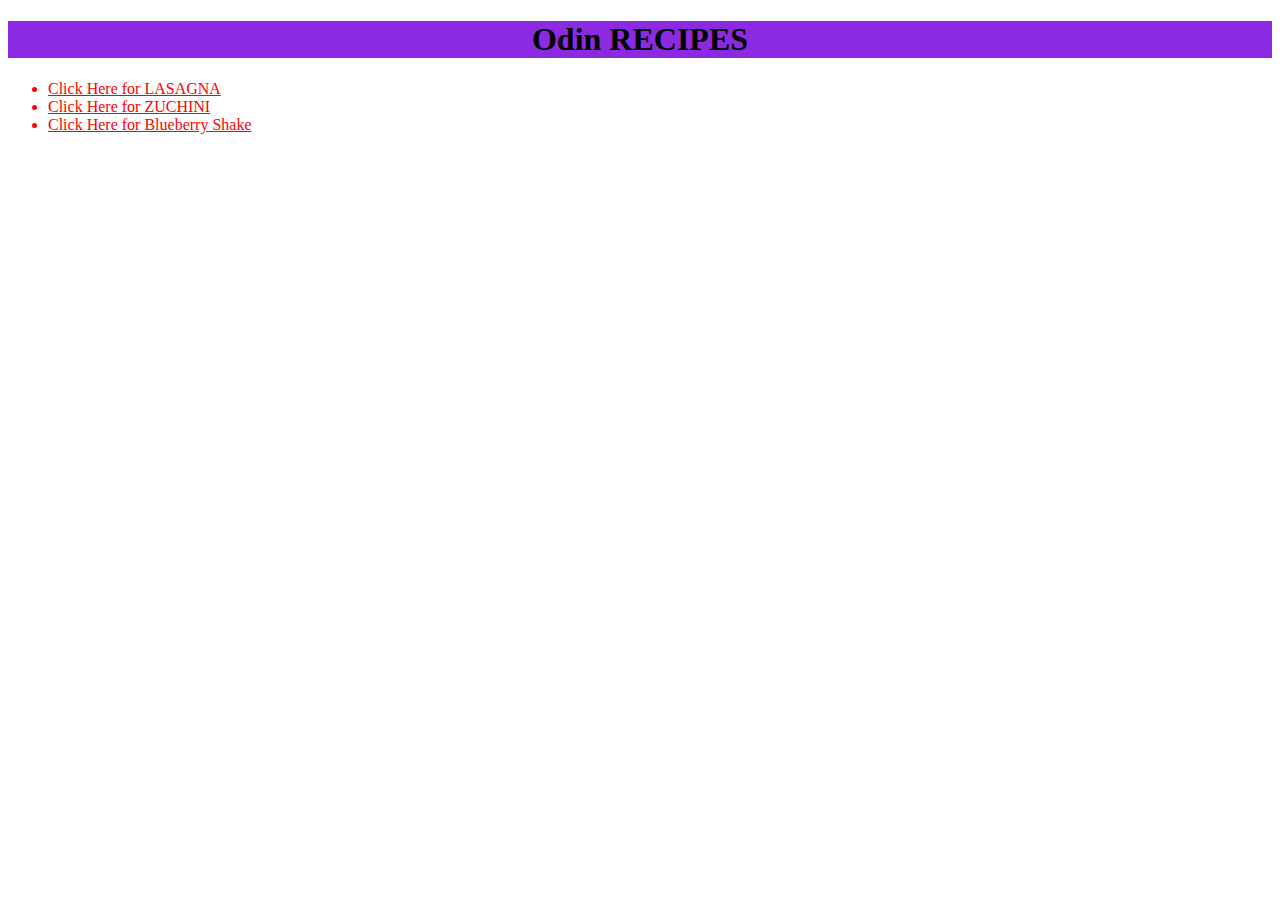
<file: index.html>
<!DOCTYPE html>
<html lang="en">

<head>
  <meta charset="UTF-8">
  <title>
    ODIN RECIPES Page
  </title>
  <link rel="stylesheet" href="styles.css">
</head>

<body>
  <h1 class="title">Odin RECIPES</h1>
  <ul class="unlist">
    <li class="one"><a class="recipe" href="/recipes/lasagna.html">Click Here for LASAGNA</a></li>
    <li class="one"><a class="recipe" href="/recipes/zuchini.html">Click Here for ZUCHINI</a></li>
    <li class="one"><a class="recipe" href="/recipes/blueberryshake.html">Click Here for Blueberry Shake</a></li>
  </ul>

</body>

</html>
</file>
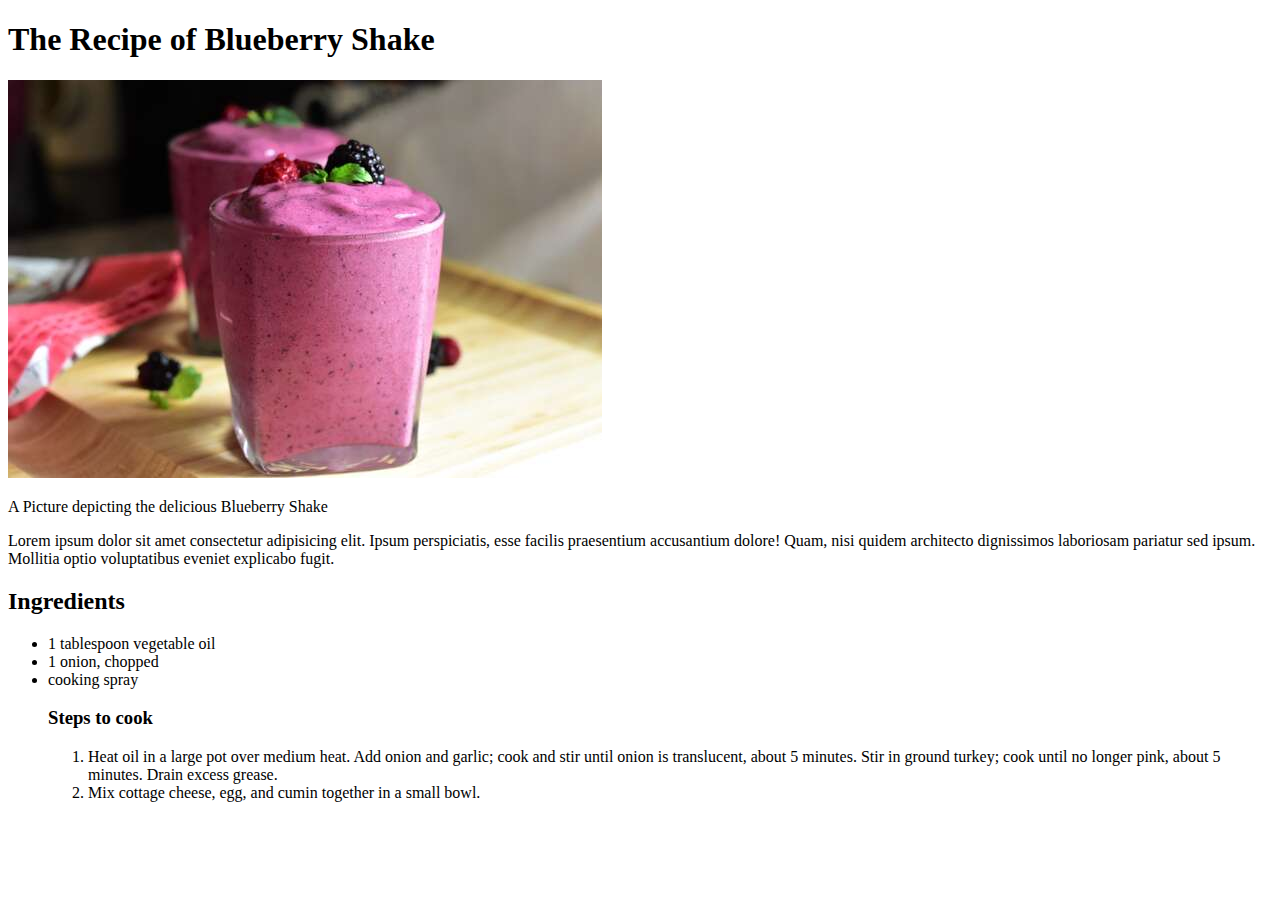
<file: recipes/blueberryshake.html>
<!DOCTYPE html>
<html lang="en">

<head>
  <meta charset="UTF-8">
  <title>
    Lasagna Recipe
  </title>
</head>

<body>
  <h1>
    The Recipe of Blueberry Shake
  </h1>
  <img src="/recipes/recipe_images/blueberryshake.jpeg" alt="A picture of lasagna">
  <p>A Picture depicting the delicious Blueberry Shake</p>
  <p>Lorem ipsum dolor sit amet consectetur adipisicing elit. Ipsum perspiciatis, esse facilis praesentium accusantium
    dolore! Quam, nisi quidem architecto dignissimos laboriosam pariatur sed ipsum. Mollitia optio voluptatibus eveniet
    explicabo fugit.</p>
  <h2>Ingredients</h2>
  <ul>
    <li>1 tablespoon vegetable oil</li>
    <li>1 onion, chopped</li>
    <li>cooking spray</li>
    <h3>Steps to cook</h3>
    <ol>
      <li>Heat oil in a large pot over medium heat. Add onion and garlic; cook and stir until onion is translucent,
        about 5 minutes. Stir in ground turkey; cook until no longer pink, about 5 minutes. Drain excess grease.</li>
      <li>Mix cottage cheese, egg, and cumin together in a small bowl.</li>
    </ol>
  </ul>
</body>

</html>
</file>
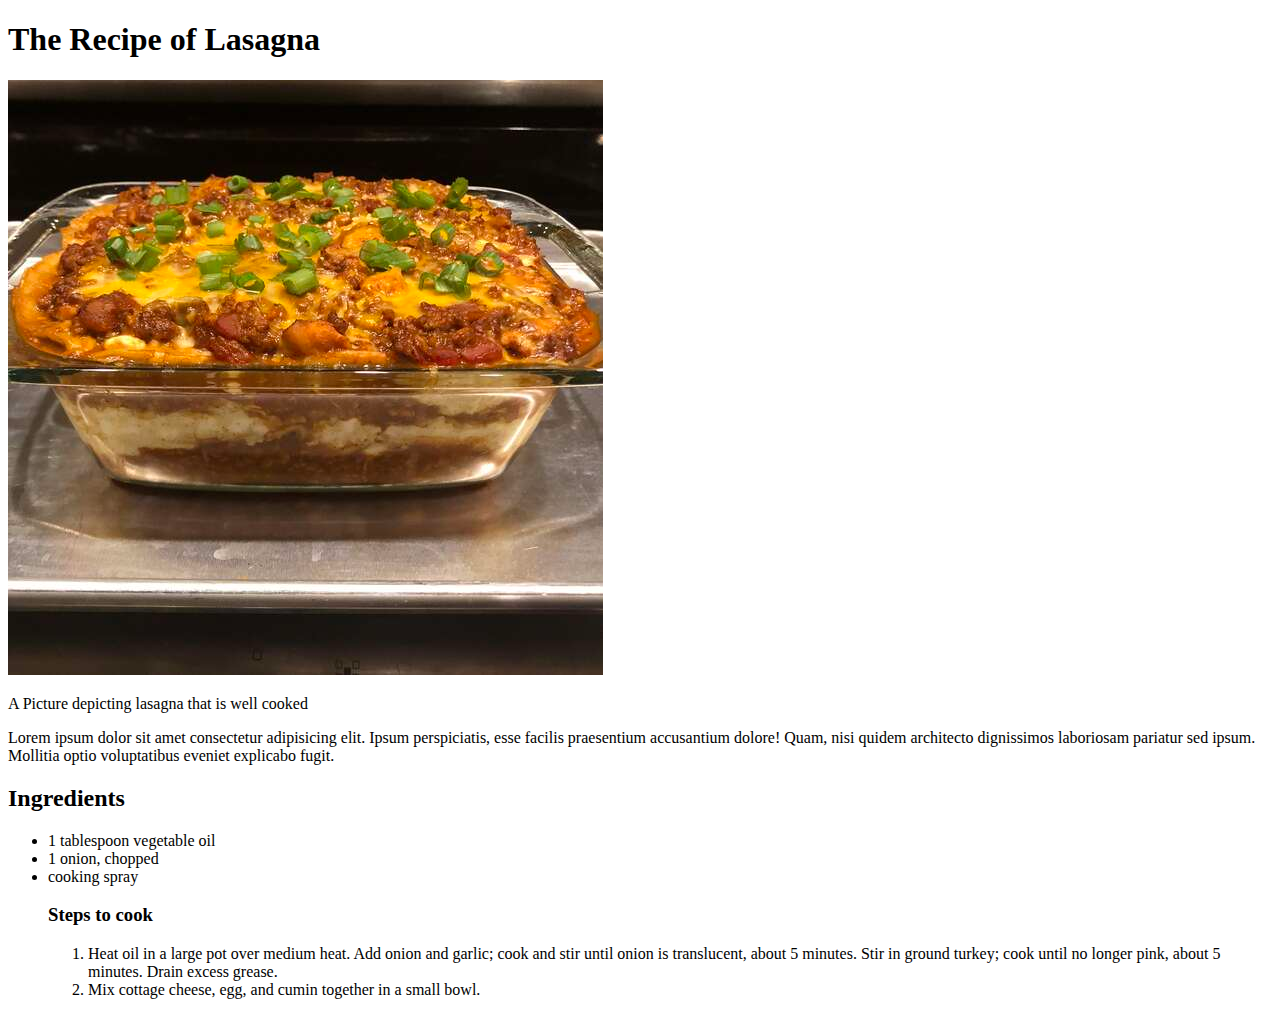
<file: recipes/lasagna.html>
<!DOCTYPE html>
<html lang="en">

<head>
  <meta charset="UTF-8">
  <title>
    Lasagna Recipe
  </title>
</head>

<body>
  <h1>
    The Recipe of Lasagna
  </h1>
  <img src="/recipes/recipe_images/lasagna.jpeg" alt="A picture of lasagna">
  <p>A Picture depicting lasagna that is well cooked</p>
  <p>Lorem ipsum dolor sit amet consectetur adipisicing elit. Ipsum perspiciatis, esse facilis praesentium accusantium
    dolore! Quam, nisi quidem architecto dignissimos laboriosam pariatur sed ipsum. Mollitia optio voluptatibus eveniet
    explicabo fugit.</p>
  <h2>Ingredients</h2>
  <ul>
    <li>1 tablespoon vegetable oil</li>
    <li>1 onion, chopped</li>
    <li>cooking spray</li>
    <h3>Steps to cook</h3>
    <ol>
      <li>Heat oil in a large pot over medium heat. Add onion and garlic; cook and stir until onion is translucent,
        about 5 minutes. Stir in ground turkey; cook until no longer pink, about 5 minutes. Drain excess grease.</li>
      <li>Mix cottage cheese, egg, and cumin together in a small bowl.</li>
    </ol>
  </ul>
</body>

</html>
</file>
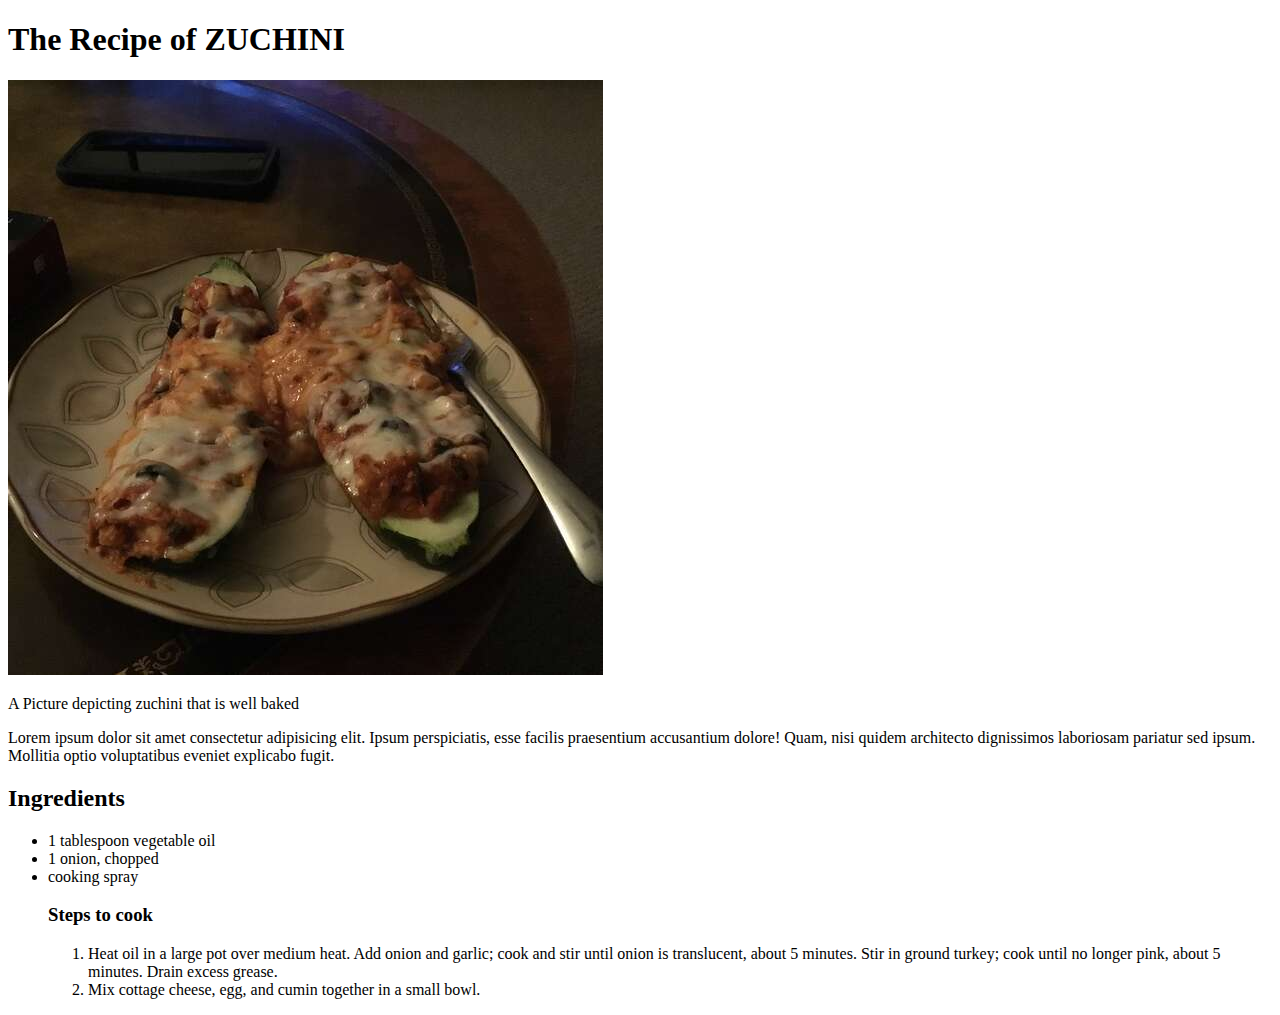
<file: recipes/zuchini.html>
<!DOCTYPE html>
<html lang="en">

<head>
  <meta charset="UTF-8">
  <title>
    Lasagna Recipe
  </title>
</head>

<body>
  <h1>
    The Recipe of ZUCHINI
  </h1>
  <img src="/recipes/recipe_images/zucchini.jpeg" alt="A picture of lasagna">
  <p>A Picture depicting zuchini that is well baked</p>
  <p>Lorem ipsum dolor sit amet consectetur adipisicing elit. Ipsum perspiciatis, esse facilis praesentium accusantium
    dolore! Quam, nisi quidem architecto dignissimos laboriosam pariatur sed ipsum. Mollitia optio voluptatibus eveniet
    explicabo fugit.</p>
  <h2>Ingredients</h2>
  <ul>
    <li>1 tablespoon vegetable oil</li>
    <li>1 onion, chopped</li>
    <li>cooking spray</li>
    <h3>Steps to cook</h3>
    <ol>
      <li>Heat oil in a large pot over medium heat. Add onion and garlic; cook and stir until onion is translucent,
        about 5 minutes. Stir in ground turkey; cook until no longer pink, about 5 minutes. Drain excess grease.</li>
      <li>Mix cottage cheese, egg, and cumin together in a small bowl.</li>
    </ol>
  </ul>
</body>

</html>
</file>
<file: styles.css>
.title {
  background-color: blueviolet;
  color: #000000;
  text-align: center;
}
.unlist,
.recipe {
  color: red;
}
.unlist a:hover {
  background-color: #ffff00;
  color: #333033;
}
</file>
